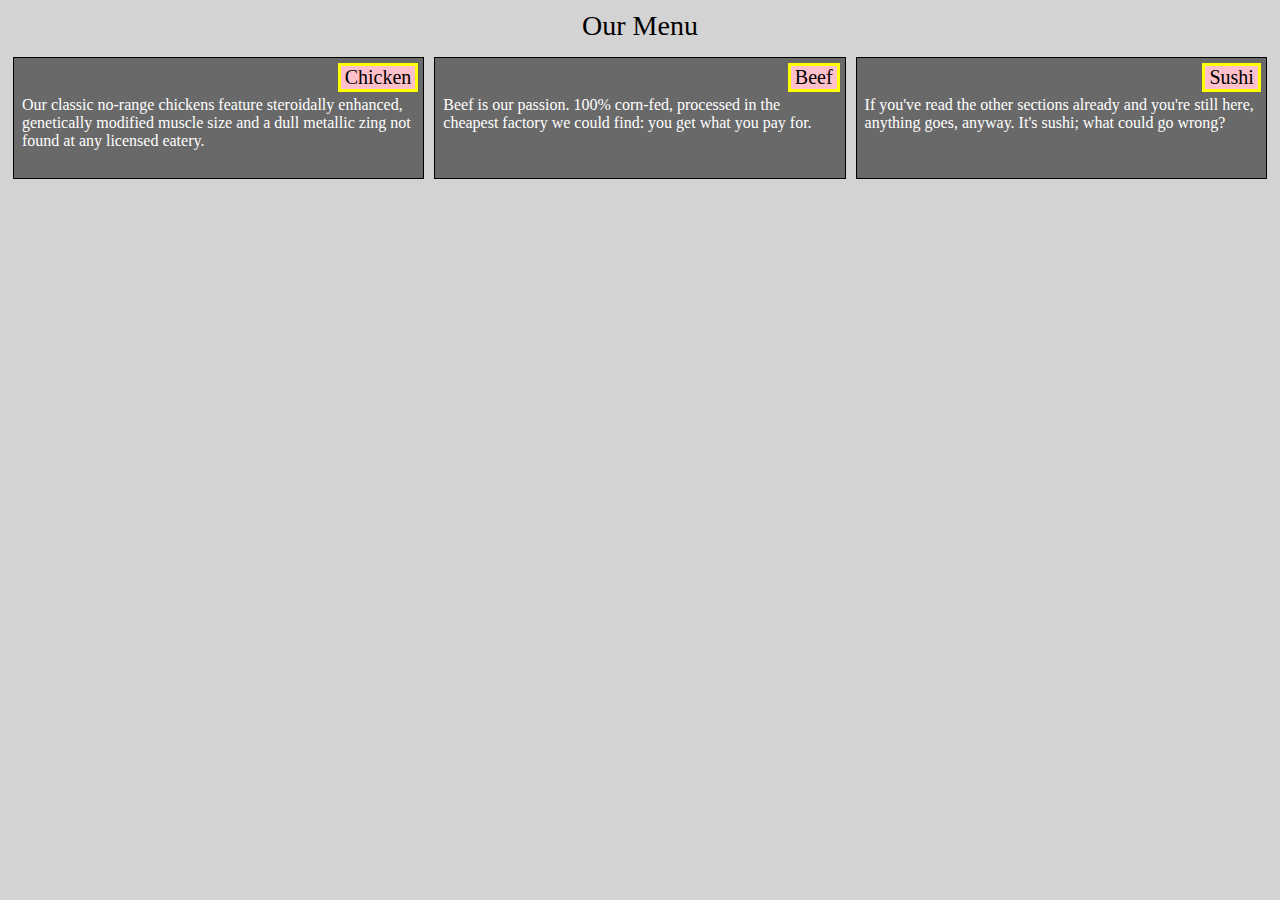
<file: site/Module 2 Coding Assignment/index.html>
<!DOCTYPE html>
<html>
<head>
	<title>Assignment Solution for Module 2</title>
	<meta charset="utf-8">
	<meta name="viewport" content="width=device-width, initial-scale=1">
	<link rel="stylesheet" type="text/css" href="style.css">
</head>
<body>
<p id="head">Our Menu</p>
<div class="sect-cont md6">
	<div class="section">
		<p class="subhead">Chicken</p>
		<p class="desc">Our classic no-range chickens feature steroidally enhanced, genetically modified muscle size and a dull metallic zing not found at any licensed eatery.</p>
	</div>
</div>
<div class="sect-cont md6">
	<div class="section">
		<p class="subhead">Beef</p>
		<p class="desc">Beef is our passion. 100&percnt; corn-fed, processed in the cheapest factory we could find: you get what you pay for.</p>
	</div>
</div>
<div class="sect-cont md12">
	<div class="section">
		<p class="subhead">Sushi</p>
		<p class="desc">If you've read the other sections already and you're still here, anything goes, anyway. It's sushi; what could go wrong?</p>
	</div>
</div>
</body>
</html>
</file>
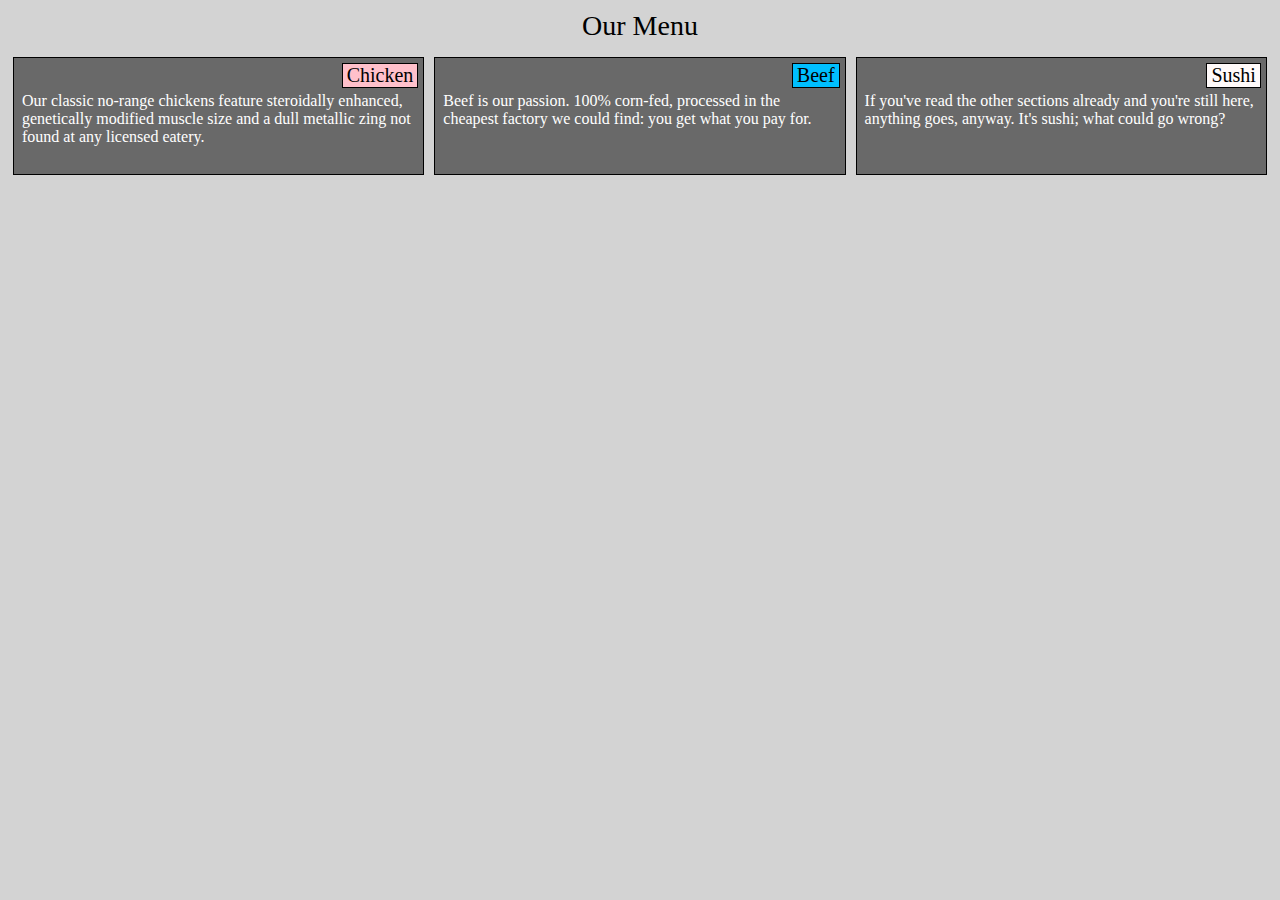
<file: site/module2CodingAssignment/index.html>
<!DOCTYPE html>
<html>
<head>
	<title>Assignment Solution for Module 2</title>
	<meta charset="utf-8">
	<meta name="viewport" content="width=device-width, initial-scale=1">
	<link rel="stylesheet" type="text/css" href="style.css">
</head>
<body>
<p id="head">Our Menu</p>
<div class="sect-cont md6">
	<div class="section">
		<p class="subhead" id="chicken">Chicken</p>
		<p class="desc">Our classic no-range chickens feature steroidally enhanced, genetically modified muscle size and a dull metallic zing not found at any licensed eatery.</p>
	</div>
</div>
<div class="sect-cont md6">
	<div class="section">
		<p class="subhead" id="beef">Beef</p>
		<p class="desc">Beef is our passion. 100&percnt; corn-fed, processed in the cheapest factory we could find: you get what you pay for.</p>
	</div>
</div>
<div class="sect-cont md12">
	<div class="section">
		<p class="subhead" id="sushi">Sushi</p>
		<p class="desc">If you've read the other sections already and you're still here, anything goes, anyway. It's sushi; what could go wrong?</p>
	</div>
</div>
</body>
</html>
</file>
<file: site/Module 2 Coding Assignment/style.css>
* {
	box-sizing: border-box;
}
body {
	background-color: lightgray;
}
p {
	/*font-size: 16px;*/
	padding:0px;
	margin:0px;
}
div.section {
	background-color: dimgray;
	border-color: black;
	border-width: 1px;
	padding: 5px;
	margin: 5px;
	border-style: solid;
}
div.sect-cont {
	float: left;
	width: 33.33%;
}
p#head {
	font-size: 175%;
	text-align:center;
	margin:10px;
}
p.subhead {
	font-size: 125%;
	float: right;
	background-color: pink;
	border-color: yellow;
	border-style: solid;
	padding-left: 4px;
	padding-right: 4px;
	color: black;
}
p.subhead2 {
	font-size: 125%;
	color: yellow;
	width: text;
}
*.desc {
	clear: both;
	color: white;
	margin: 3px;
	padding-top: 4px;
	height:78px;
}
ul {
	margin-top: 0px;
	margin-bottom: 0px;
	clear: both;
}

@media (max-width: 991px) and (min-width: 768px) {
	div.md6 {
		width: 50%;
	}
	div.md12 {
		width: 100%;
	}
}
@media (max-width: 767px) {
	div.sect-cont {
		width: 100%;
	}
}
</file>
<file: site/module2CodingAssignment/style.css>
* {
	box-sizing: border-box;
}
body {
	background-color: lightgray;
}
p {
	/*font-size: 16px;*/
	padding:0px;
	margin:0px;
}
div.section {
	background-color: dimgray;
	border-color: black;
	border-width: 1px;
	padding: 5px;
	margin: 5px;
	border-style: solid;
}
div.sect-cont {
	float: left;
	width: 33.33%;
}
p#head {
	font-size: 175%;
	text-align:center;
	margin:10px;
}
p.subhead {
	font-size: 125%;
	float: right;
	border-color: black;
	border-style: solid;
	border-width: 1px;
	padding-left: 4px;
	padding-right: 4px;
	color: black;
}
p.subhead#chicken {
	background-color: pink;
}
p.subhead#beef {
	background-color: deepskyblue;
}
p.subhead#sushi {
	background-color: snow;
}
*.desc {
	clear: both;
	color: white;
	margin: 3px;
	padding-top: 4px;
	height:78px;
}
ul {
	margin-top: 0px;
	margin-bottom: 0px;
	clear: both;
}

@media (max-width: 991px) and (min-width: 768px) {
	div.md6 {
		width: 50%;
	}
	div.md12 {
		width: 100%;
	}
}
@media (max-width: 767px) {
	div.sect-cont {
		width: 100%;
	}
}
</file>
